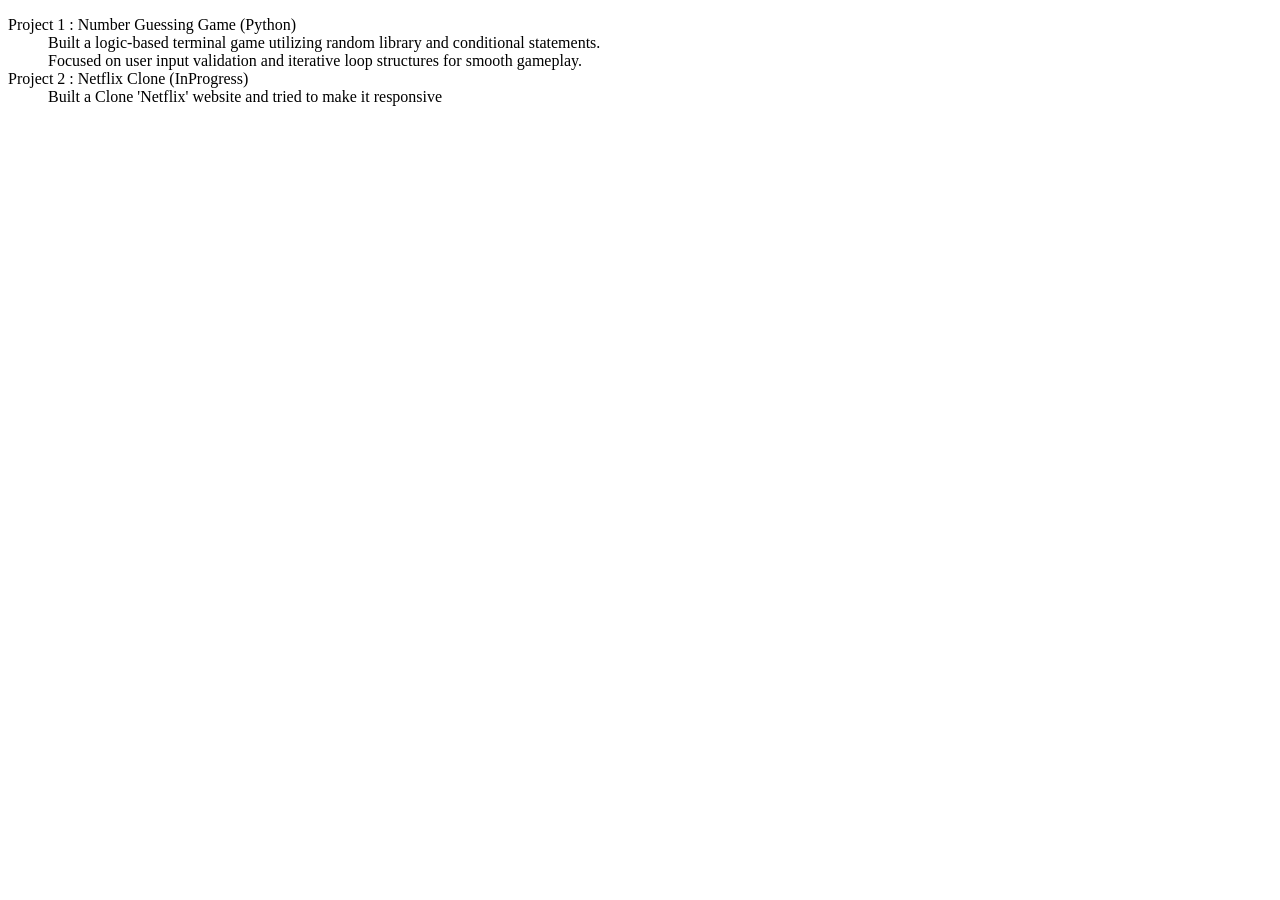
<file: Projects.html>
<!DOCTYPE html>
<html lang="en">
<head>
    <meta charset="UTF-8">
    <meta name="viewport" content="width=device-width, initial-scale=1.0">
    <title>Document</title>
    <style>
        dl{
            background-image: url("https://imgs.search.brave.com/j1bxF_yYDKoiKYGjCOuXxhHP4xeX57f8Oo_qJiPUlTg/rs:fit:860:0:0:0/g:ce/aHR0cHM6Ly9zdGF0/aWMudmVjdGVlenku/Y29tL3N5c3RlbS9y/ZXNvdXJjZXMvdGh1/bWJuYWlscy8wNjYv/NTI4LzQwNi9zbWFs/bC9hYnN0cmFjdC1z/b2Z0LXdoaXRlLWdv/bGQtd2F2ZS1saW5l/LXBhdHRlcm4tYW5k/LXRleHR1cmUtb24t/bGlnaHQtZ3JheS1n/cmFkaWVudC1iYWNr/Z3JvdW5kLWVsZW1l/bnQtc21vb3RoLWxp/bmUtZGVzaWduLWRp/Z2l0YWwtdGVjaG5v/bG9neS1jb25jZXB0/LWZvci1sdXh1cnkt/YnVzaW5lc3MtYmFu/bmVyLWJhY2tncm91/bmQtdmVjdG9yLmpw/Zw");
            background-repeat: no-repeat;
        }
    </style>
</head>
<body>
    <dl>
        <dt>Project 1 : Number Guessing Game (Python)</dt>
        <div>
            <dd>Built a logic-based terminal game utilizing random library and conditional statements. <br> 
            Focused on user input validation and iterative loop structures for smooth gameplay.</dd>
            <!-- <a href="">Click here to see Project!</a>  -->
        </div>
        <div>
            <dt>Project 2 : Netflix Clone (InProgress)</dt>
            <dd> Built a Clone 'Netflix' website and tried to make it responsive</dd>
            <!-- <a href="">Click here to see Project!</a>  -->
        </div>
    </dl>
</body>
</html>
</file>
